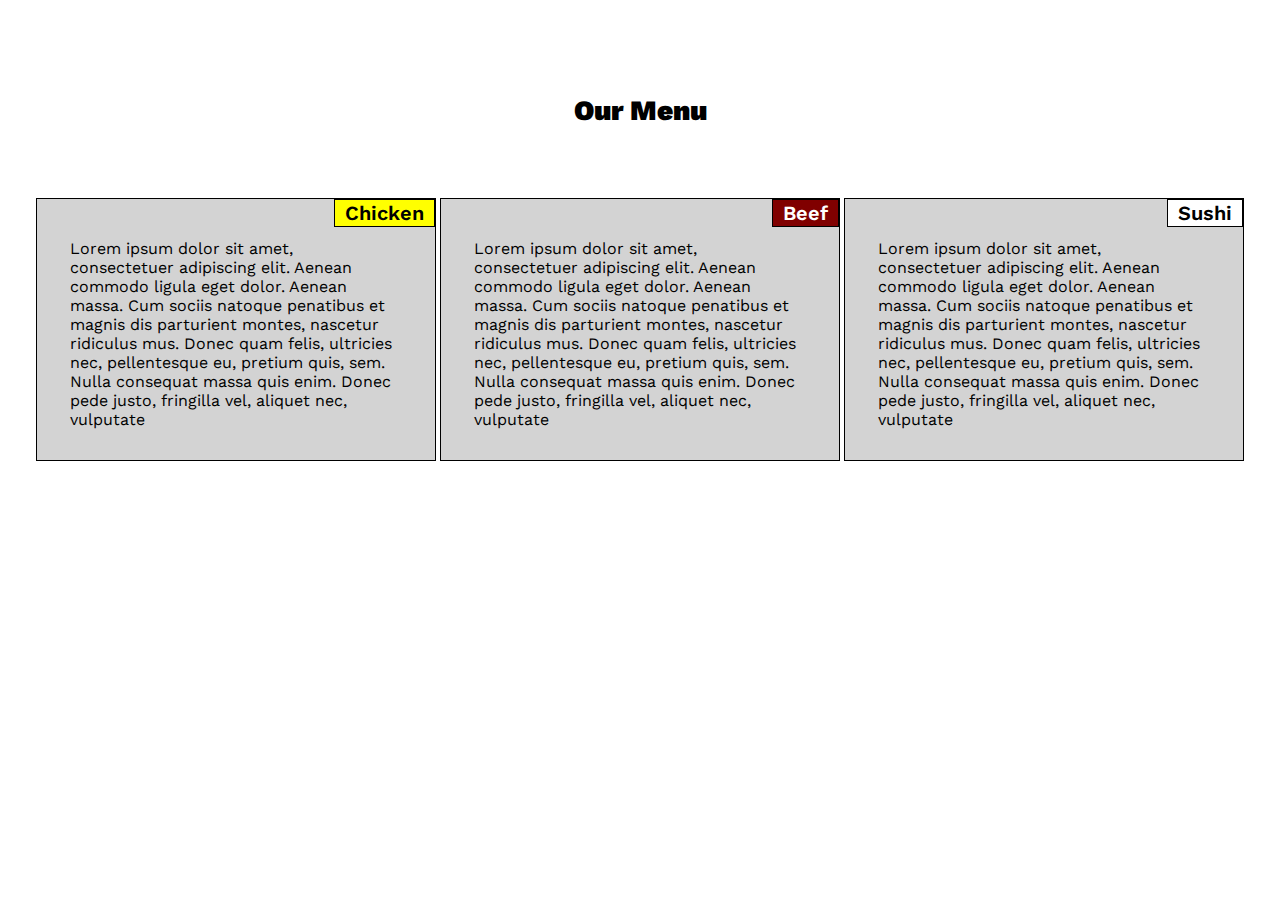
<file: module2-solution/index.html>
<!DOCTYPE html>
<html>
<head>
	<meta charset="utf-8">
	<meta name="viewport" content="width=device-width, initial-scale=1">
	<title>Assignment Solution for Module 2</title>
	<link rel="preconnect" href="https://fonts.gstatic.com">
	<link href="https://fonts.googleapis.com/css2?family=Nerko+One&family=Work+Sans:wght@300&display=swap" rel="stylesheet"> 
	<link rel="stylesheet" href="css/stylesheet.css">
</head>
<body>
<h3>Our Menu</h3>
<div class="row">
	<div class="col-lg-4 col-md-6 content">
		<section class="title-section chicken">Chicken</section>
		<p class="section-txt">Lorem ipsum dolor sit amet, consectetuer adipiscing elit. Aenean commodo ligula eget dolor. Aenean massa. Cum sociis natoque penatibus et magnis dis parturient montes, nascetur ridiculus mus. Donec quam felis, ultricies nec, pellentesque eu, pretium quis, sem. Nulla consequat massa quis enim. Donec pede justo, fringilla vel, aliquet nec, vulputate </p>
	</div>
	<div class="col-lg-4 col-md-6 content">
		<section class="title-section beef">Beef</section>
		<p class="section-txt">Lorem ipsum dolor sit amet, consectetuer adipiscing elit. Aenean commodo ligula eget dolor. Aenean massa. Cum sociis natoque penatibus et magnis dis parturient montes, nascetur ridiculus mus. Donec quam felis, ultricies nec, pellentesque eu, pretium quis, sem. Nulla consequat massa quis enim. Donec pede justo, fringilla vel, aliquet nec, vulputate </p>
	</div>
	<div class="col-lg-4 col-md-12 content">
		<section class="title-section sushi">Sushi</section>
		<p class="section-txt">Lorem ipsum dolor sit amet, consectetuer adipiscing elit. Aenean commodo ligula eget dolor. Aenean massa. Cum sociis natoque penatibus et magnis dis parturient montes, nascetur ridiculus mus. Donec quam felis, ultricies nec, pellentesque eu, pretium quis, sem. Nulla consequat massa quis enim. Donec pede justo, fringilla vel, aliquet nec, vulputate </p>
	</div>
</div>
</body>
</html>
</file>
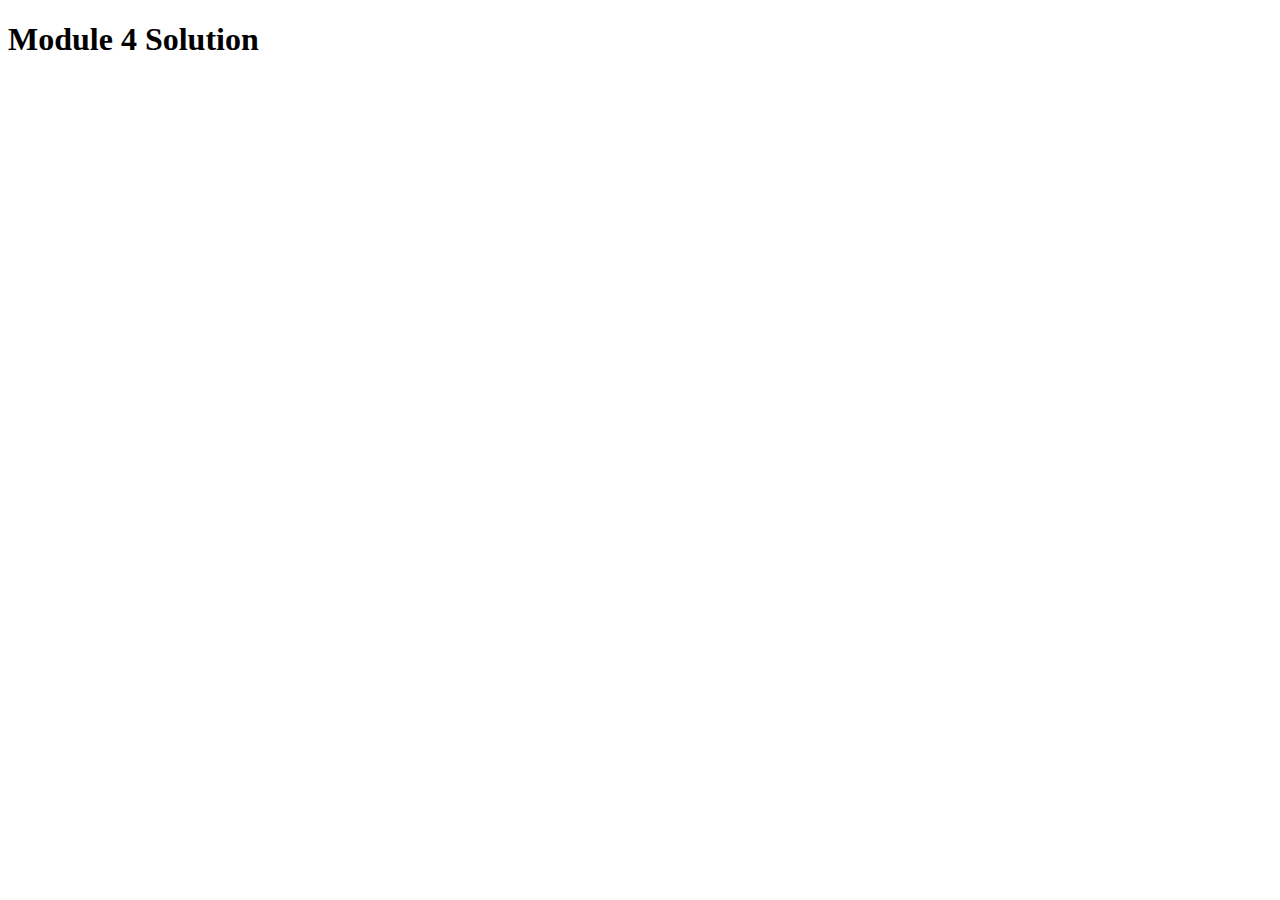
<file: module4-solution/index.html>
<!DOCTYPE html>
<html>
<head>
  <meta charset="utf-8">
  <title>Module 4 Solution</title>
  <script>
    var names = []; // DO NOT REMOVE
  </script>
  <script src="SpeakHello.js"></script>
  <script src="SpeakGoodBye.js"></script>
  <script src="script.js"></script>
</head>
<body>
  <h1>Module 4 Solution</h1>
</body>
</html>
</file>
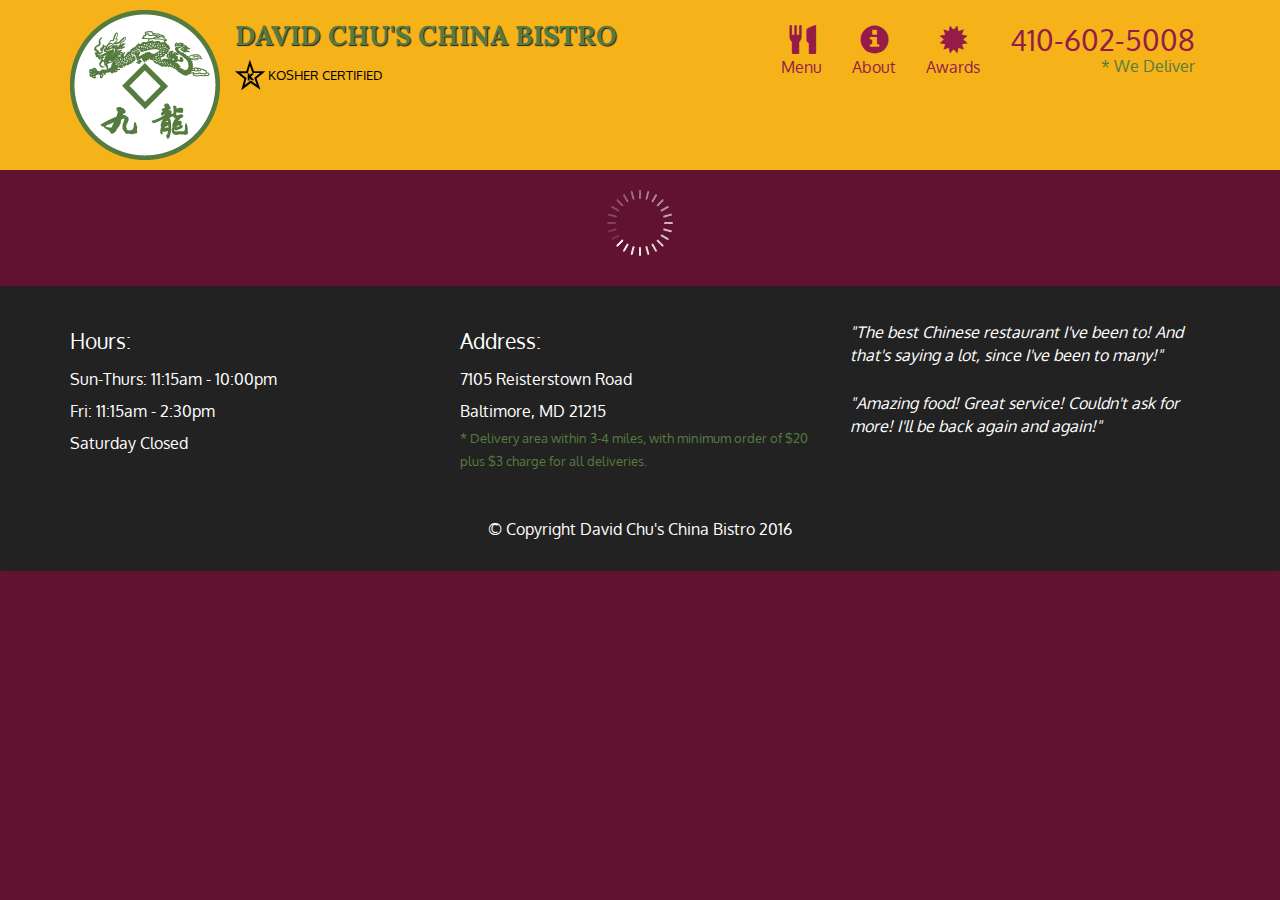
<file: module5-solution/index.html>
<!doctype html>
<html lang="en">
  <head>
    <meta charset="utf-8">
    <meta http-equiv="X-UA-Compatible" content="IE=edge">
    <meta name="viewport" content="width=device-width, initial-scale=1">
    <title>David Chu's China Bistro</title>
    <link rel="stylesheet" href="css/bootstrap.min.css">
    <link rel="stylesheet" href="css/styles.css">
    <link href='https://fonts.googleapis.com/css?family=Oxygen:400,300,700' rel='stylesheet' type='text/css'>
    <link href='https://fonts.googleapis.com/css?family=Lora' rel='stylesheet' type='text/css'>
  </head>
<body>
  <header>
    <nav id="header-nav" class="navbar navbar-default">
      <div class="container">
        <div class="navbar-header">
          <a href="index.html" class="pull-left visible-md visible-lg">
            <div id="logo-img" alt="Logo image"></div>
          </a>

          <div class="navbar-brand">
            <a href="index.html"><h1>David Chu's China Bistro</h1></a>
            <p>
              <img src="images/star-k-logo.png" alt="Kosher certification">
              <span>Kosher Certified</span>
            </p>
          </div>

          <button id="navbarToggle" type="button" class="navbar-toggle collapsed" data-toggle="collapse" data-target="#collapsable-nav" aria-expanded="false">
            <span class="sr-only">Toggle navigation</span>
            <span class="icon-bar"></span>
            <span class="icon-bar"></span>
            <span class="icon-bar"></span>
          </button>
        </div>
        
        <div id="collapsable-nav" class="collapse navbar-collapse">
           <ul id="nav-list" class="nav navbar-nav navbar-right">
            <li id="navHomeButton" class="visible-xs active">
              <a href="index.html">
                <span class="glyphicon glyphicon-home"></span> Home</a>
            </li>
            <li id="navMenuButton">
              <a href="#" onclick="$dc.loadMenuCategories();">
                <span class="glyphicon glyphicon-cutlery"></span><br class="hidden-xs"> Menu</a>
            </li>
            <li>
              <a href="#">
                <span class="glyphicon glyphicon-info-sign"></span><br class="hidden-xs"> About</a>
            </li>
            <li>
              <a href="#">
                <span class="glyphicon glyphicon-certificate"></span><br class="hidden-xs"> Awards</a>
            </li>
            <li id="phone" class="hidden-xs">
              <a href="tel:410-602-5008">
                <span>410-602-5008</span></a><div>* We Deliver</div>
            </li>
          </ul><!-- #nav-list -->
        </div><!-- .collapse .navbar-collapse -->
      </div><!-- .container -->
    </nav><!-- #header-nav -->
  </header>

  <div id="call-btn" class="visible-xs">
    <a class="btn" href="tel:410-602-5008">
    <span class="glyphicon glyphicon-earphone"></span>
    410-602-5008
    </a>
  </div>
  <div id="xs-deliver" class="text-center visible-xs">* We Deliver</div>

  <div id="main-content" class="container"></div>

  <footer class="panel-footer">
    <div class="container">
      <div class="row">
        <section id="hours" class="col-sm-4">
          <span>Hours:</span><br>
          Sun-Thurs: 11:15am - 10:00pm<br>
          Fri: 11:15am - 2:30pm<br>
          Saturday Closed
          <hr class="visible-xs">
        </section>
        <section id="address" class="col-sm-4">
          <span>Address:</span><br>
          7105 Reisterstown Road<br>
          Baltimore, MD 21215
          <p>* Delivery area within 3-4 miles, with minimum order of $20 plus $3 charge for all deliveries.</p>
          <hr class="visible-xs">
        </section>
        <section id="testimonials" class="col-sm-4">
          <p>"The best Chinese restaurant I've been to! And that's saying a lot, since I've been to many!"</p>
          <p>"Amazing food! Great service! Couldn't ask for more! I'll be back again and again!"</p>
        </section>
      </div>
      <div class="text-center">&copy; Copyright David Chu's China Bistro 2016</div>
    </div>
  </footer>

  <!-- jQuery (Bootstrap JS plugins depend on it) -->
  <script src="js/jquery-2.1.4.min.js"></script>
  <script src="js/bootstrap.min.js"></script>
  <script src="js/ajax-utils.js"></script>
  <script src="js/script.js"></script>
</body>
</html>
</file>
<file: module2-solution/css/stylesheet.css>
/***Base stayle****/
*{
	box-sizing: border-box;
}

body{
	padding: 2%;
}


h3{
	margin-top: 5%;
	margin-bottom: 5%;
	text-align: center;
	font-size: 1.75rem;
	font-family: 'Work Sans', sans-serif;
	font-weight: 900;
}

.title-section{
	border: 1px solid;
	border-color: #000;
	text-align: center;
	font-size: 1.25rem;
	font-family: 'Work Sans', sans-serif;
	font-weight: 600;
	display: inline-block;
	padding: 1px 10px;
	position: absolute;
	right:0;
	top:0;
}

.chicken{
	background-color: yellow;
}

.beef{
	background-color: maroon;
	color: #fff;
}

.sushi{
	background-color: white;
}

.section-txt{
	font-size: 1rem;
	font-family: 'Work Sans', sans-serif;
	width: 90%;
	margin-top: 25px;
	margin-right: auto;
  	margin-left: auto;
}

.content{
	background-color: lightgrey;
	border:1px solid;
	position: relative;
	margin: 10px 0.165%;
	}

/* Simple Responsive Framework. */
.row {
  width: 100%;
}

/********** Desktop **********/
@media (min-width: 992px) {
  .col-lg-1, .col-lg-2, .col-lg-3, .col-lg-4, .col-lg-5, .col-lg-6, .col-lg-7, .col-lg-8, .col-lg-9, .col-lg-10, .col-lg-11, .col-lg-12 {
    float: left;
    padding: 15px;
  }
  .col-lg-1 {
    width: 8.33%;
  }
  .col-lg-2 {
    width: 16.66%;
  }
  .col-lg-3 {
    width: 25%;
  }
  .col-lg-4 {
    width: 33%;
  }
  .col-lg-5 {
    width: 41.66%;
  }
  .col-lg-6 {
    width: 49.44%;
  }
  .col-lg-7 {
    width: 58.33%;
  }
  .col-lg-8 {
    width: 66.66%;
  }
  .col-lg-9 {
    width: 74.99%;
  }
  .col-lg-10 {
    width: 83.33%;
  }
  .col-lg-11 {
    width: 91.66%;
  }
  .col-lg-12 {
    width: 100%;
  }
}

/********** Medium devices **********/
@media (min-width: 768px) and (max-width: 991px) {
  .col-md-1, .col-md-2, .col-md-3, .col-md-4, .col-md-5, .col-md-6, .col-md-7, .col-md-8, .col-md-9, .col-md-10, .col-md-11, .col-md-12 {
    float: left;
    padding:15px;
  }
  .col-md-1 {
    width: 8.33%;
  }
  .col-md-2 {
    width: 16.66%;
  }
  .col-md-3 {
    width: 25%;
  }
  .col-md-4 {
    width: 33%;
  }
  .col-md-5 {
    width: 41.66%;
  }
  .col-md-6 {
    width: 49.44%;
  }
  .col-md-7 {
    width: 58.33%;
  }
  .col-md-8 {
    width: 66.66%;
  }
  .col-md-9 {
    width: 74.99%;
  }
  .col-md-10 {
    width: 83.33%;
  }
  .col-md-11 {
    width: 91.66%;
  }
  .col-md-12 {
    width: 100%;
  }
}
</file>
<file: module5-solution/css/styles.css>
body {
  font-size: 16px;
  color: #fff;
  background-color: #61122f;
  font-family: 'Oxygen', sans-serif;
}

/** HEADER **/
#header-nav {
  background-color: #f6b319;
  border-radius: 0;
  border: 0;
}

#logo-img {
  background: url('../images/restaurant-logo_large.png') no-repeat;
  width: 150px;
  height: 150px;
  margin: 10px 15px 10px 0;
}

.navbar-brand {
  padding-top: 25px;
}
.navbar-brand h1 { /* Restaurant name */
  font-family: 'Lora', serif;
  color: #557c3e;
  font-size: 1.5em;
  text-transform: uppercase;
  font-weight: bold;
  text-shadow: 1px 1px 1px #222;
  margin-top: 0;
  margin-bottom: 0;
  line-height: .75;
}
.navbar-brand a:hover, .navbar-brand a:focus {
  text-decoration: none;
}
.navbar-brand p { /* Kosher cert */
  color: #000;
  text-transform: uppercase;
  font-size: .7em;
  margin-top: 15px;
}
.navbar-brand p span { /* Star-K */
  vertical-align: middle;
}

#nav-list {
  margin-top: 10px;
}
#nav-list a {
  color: #951C49;
  text-align: center;
}
#nav-list a:hover {
  background: #E7E7E7;
}
#nav-list a span {
  font-size: 1.8em;
}

#phone {
  margin-top: 5px;
}
#phone a { /* Phone number */
  text-align: right;
  padding-bottom: 0;
}
#phone div { /* We Deliver */
  color: #557c3e;
  text-align: right;
  padding-right: 15px;
}

.navbar-header button.navbar-toggle, .navbar-header .icon-bar {
  border: 1px solid #61122f;
}
.navbar-header button.navbar-toggle {
  clear: both;
  margin-top: -30px;
}
/* END HEADER */

/* FOOTER */
.panel-footer {
  margin-top: 30px;
  padding-top: 35px;
  padding-bottom: 30px;
  background-color: #222;
  border-top: 0;
}
.panel-footer div.row {
  margin-bottom: 35px;
}
#hours, #address {
  line-height: 2;
}
#hours > span, #address > span {
  font-size: 1.3em;
}
#address p {
  color: #557c3e;
  font-size: .8em;
  line-height: 1.8;
}
#testimonials {
  font-style: italic;
}
#testimonials p:nth-child(2) {
  margin-top: 25px;
}
/* END FOOTER */



/* HOME PAGE */
.container .jumbotron {
  box-shadow: 0 0 50px #3F0C1F;
  border: 2px solid #3F0C1F;
}

#menu-tile, #specials-tile, #map-tile {
  height: 250px;
  width: 100%;
  margin-bottom: 15px;
  position: relative;
  border: 2px solid #3F0C1F;
  overflow: hidden;
}
#menu-tile:hover, #specials-tile:hover, #map-tile:hover {
  box-shadow: 0 1px 5px 1px #cccccc;
}
#menu-tile {
  background: url('../images/menu-tile.jpg') no-repeat;
  background-position: center;
}
#specials-tile {
  background: url('../images/specials-tile.jpg') no-repeat;
  background-position: center;
}
#menu-tile span, #specials-tile span, #map-tile span {
  position: absolute;
  bottom: 0;
  right: 0;
  width: 100%;
  text-align: center;
  font-size: 1.6em;
  text-transform: uppercase;
  background-color: #000;
  color: #fff;
  opacity: .8;
}
/* END HOME PAGE */

/* MENU CATEGORIES PAGE */
.category-tile { 
  position: relative;
  border: 2px solid #3F0C1F;
  overflow: hidden;
  width: 200px;
  height: 200px;
  margin: 0 auto 15px;
}
.category-tile span {
  position: absolute;
  bottom: 0;
  right: 0;
  width: 100%;
  text-align: center;
  font-size: 1.2em;
  text-transform: uppercase;
  background-color: #000;
  color: #fff;
  opacity: .8;
}
.category-tile:hover {
  box-shadow: 0 1px 5px 1px #cccccc;
}

#menu-categories-title + div {
  margin-bottom: 50px;
}
/* END MENU CATEGORIES PAGE */

/* SINGLE CATEGORY PAGE */
.menu-item-tile {
  margin-bottom: 25px;
}
.menu-item-tile hr {
  width: 80%;
}
.menu-item-tile .menu-item-price {
  font-size: 1.1em;
  text-align: right;
  margin-top: -15px;
  margin-right: -15px;
}
.menu-item-tile .menu-item-price span {
  font-size: .6em;
}
.menu-item-photo {
  position: relative;
  border: 2px solid #3F0C1F; 
  overflow: hidden;
  padding: 0;
  margin-right: -15px;
  margin-left: auto;
  margin-bottom: 20px;
  max-width: 250px;
}
.menu-item-photo div {
  position: absolute;
  bottom: 0;
  right: 0;
  width: 80px;
  background-color: #557c3e;
  text-align: center;
}
.menu-item-description {
  padding-right: 30px;
}
h3.menu-item-title {
  margin: 0 0 10px;
}
.menu-item-details {
  font-size: .9em;
  font-style: italic;
}
/* END SINGLE CATEGORY PAGE */


/********** Large devices only **********/
@media (min-width: 1200px) {
  .container .jumbotron {
    background: url('../images/jumbotron_1200.jpg') no-repeat;
    height: 675px;
  }
}

/********** Medium devices only **********/
@media (min-width: 992px) and (max-width: 1199px) {
  /* Header */
  #logo-img {
    background: url('../images/restaurant-logo_medium.png') no-repeat;
    width: 100px;
    height: 100px;
    margin: 5px 5px 5px 0;
  }
  /* End Header */

  /* Home Page */
  .container .jumbotron {
    background: url('../images/jumbotron_992.jpg') no-repeat;
    height: 558px;
  }
  /* End Home Page */
}

/********** Small devices only **********/
@media (min-width: 768px) and (max-width: 991px) {
  /* Home Page */
  .container .jumbotron {
    background: url('../images/jumbotron_768.jpg') no-repeat;
    height: 432px;
  }
  /* End Home Page */
}

/********** Extra small devices only **********/
@media (max-width: 767px) {
  /* Header */
  .navbar-brand {
    padding-top: 10px;
    height: 80px;
  }
  .navbar-brand h1 { /* Restaurant name */
    padding-top: 10px;
    font-size: 5vw; /* 1vw = 1% of viewport width */
  }
  .navbar-brand p { /* Kosher cert */
    font-size: .6em;
    margin-top: 12px;
  }
  .navbar-brand p img { /* Star-K */
    height: 20px;
  }

  #collapsable-nav a { /* Collapsed nav menu text */
    font-size: 1.2em;
  }
  #collapsable-nav a span { /* Collapsed nav menu glyph */
    font-size: 1em;
    margin-right: 5px;
  }

  #call-btn > a {
    font-size: 1.5em;
    display: block;
    margin: 0 20px;
    padding: 10px;
    border: 2px solid #fff;
    background-color: #f6b319;
    color: #951c49;
  }
  #xs-deliver {
    margin-top: 5px;
    font-size: .7em;
    letter-spacing: .1em;
    text-transform: uppercase;
  }
  /* End Header */

  /* Footer */
  .panel-footer section {
    margin-bottom: 30px;
    text-align: center;
  }
  .panel-footer section:nth-child(3) {
    margin-bottom: 0; /* margin already exists on the whole row */
  }
  .panel-footer section hr {
    width: 50%;
  }
  /* End Footer */

  /* Home Page */
  .container .jumbotron {
    margin-top: 30px;
    padding: 0;
  }
  #menu-tile, #specials-tile {
    width: 360px;
    margin: 0 auto 15px;
  }

  .menu-item-photo {
    margin-right: auto;
  }
  .menu-item-tile .menu-item-price {
    text-align: center;
  }
  .menu-item-description {
    text-align: center;;
  }
}


/********** Super extra small devices Only :-) (e.g., iPhone 4) **********/
@media (max-width: 479px) {
  /* Header */
  .navbar-brand h1 { /* Restaurant name */
    padding-top: 5px;
    font-size: 6vw;
  }
  /* End Header */
  
  /* Home page */
  #menu-tile, #specials-tile {
    width: 280px;
    margin: 0 auto 15px;
  }

  .col-xxs-12 {
    position: relative;
    min-height: 1px;
    padding-right: 15px;
    padding-left: 15px;
    float: left;
    width: 100%;
  }
}
</file>
